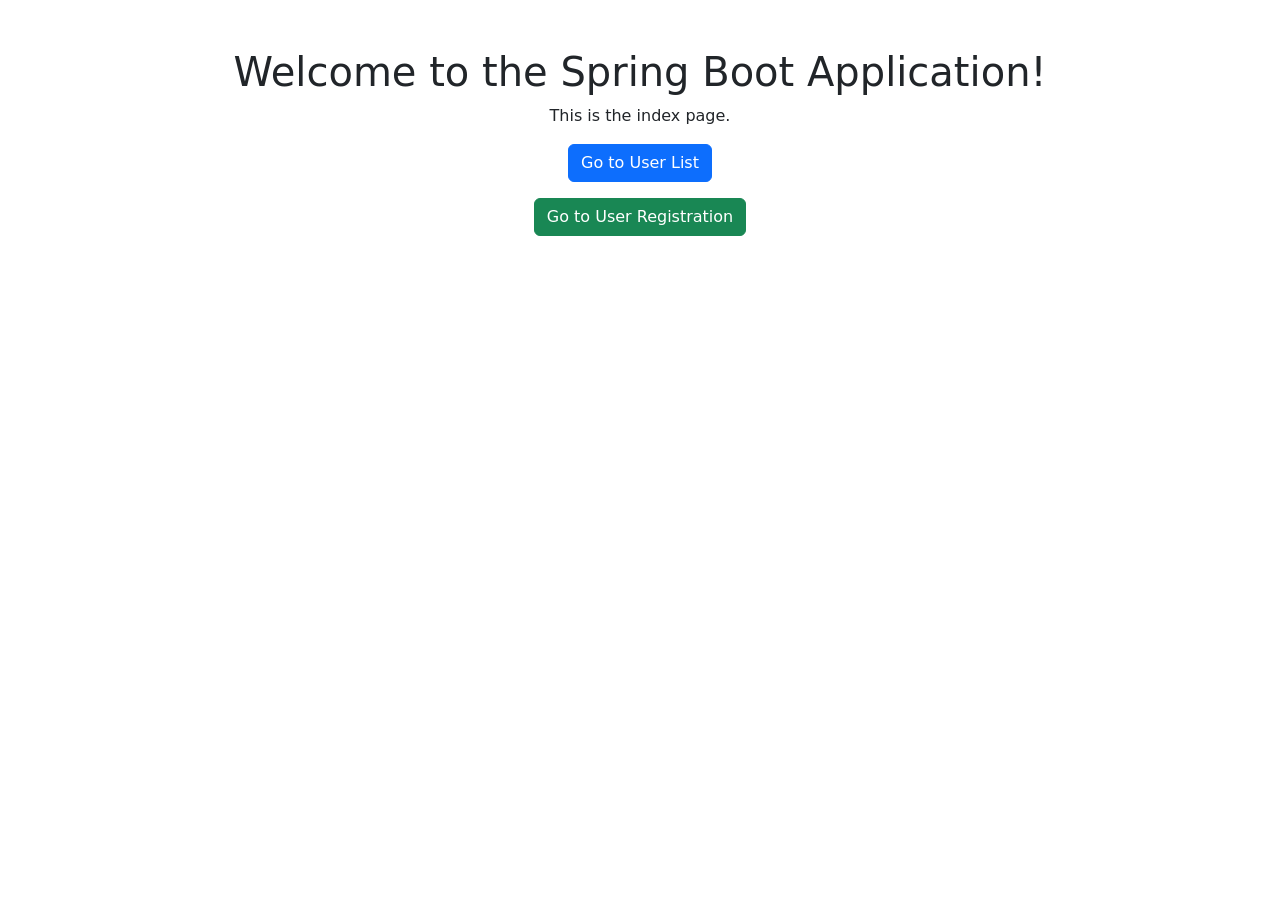
<file: src/main/resources/templates/index.html>
<!DOCTYPE html>
<html lang="en">
<head>
    <meta charset="UTF-8">
    <meta name="viewport" content="width=device-width, initial-scale=1.0">
    <title>Welcome to Spring Boot</title>
    <link href="https://cdn.jsdelivr.net/npm/bootstrap@5.3.0-alpha1/dist/css/bootstrap.min.css" rel="stylesheet">
</head>
<body>
    <div class="container mt-5">
        <h1 class="text-center">Welcome to the Spring Boot Application!</h1>
        <p class="text-center">This is the index page.</p>
        <div class="text-center">
            <!-- User List로 이동하는 버튼 -->
            <a href="/users" class="btn btn-primary">Go to User List</a>
        </div>
        <div class="text-center mt-3">
            <!-- User Registration 폼으로 이동하는 버튼 -->
            <a href="/user/create" class="btn btn-success">Go to User Registration</a>
        </div>
    </div>
    
    <script src="https://cdn.jsdelivr.net/npm/bootstrap@5.3.0-alpha1/dist/js/bootstrap.bundle.min.js"></script>
</body>
</html>
</file>
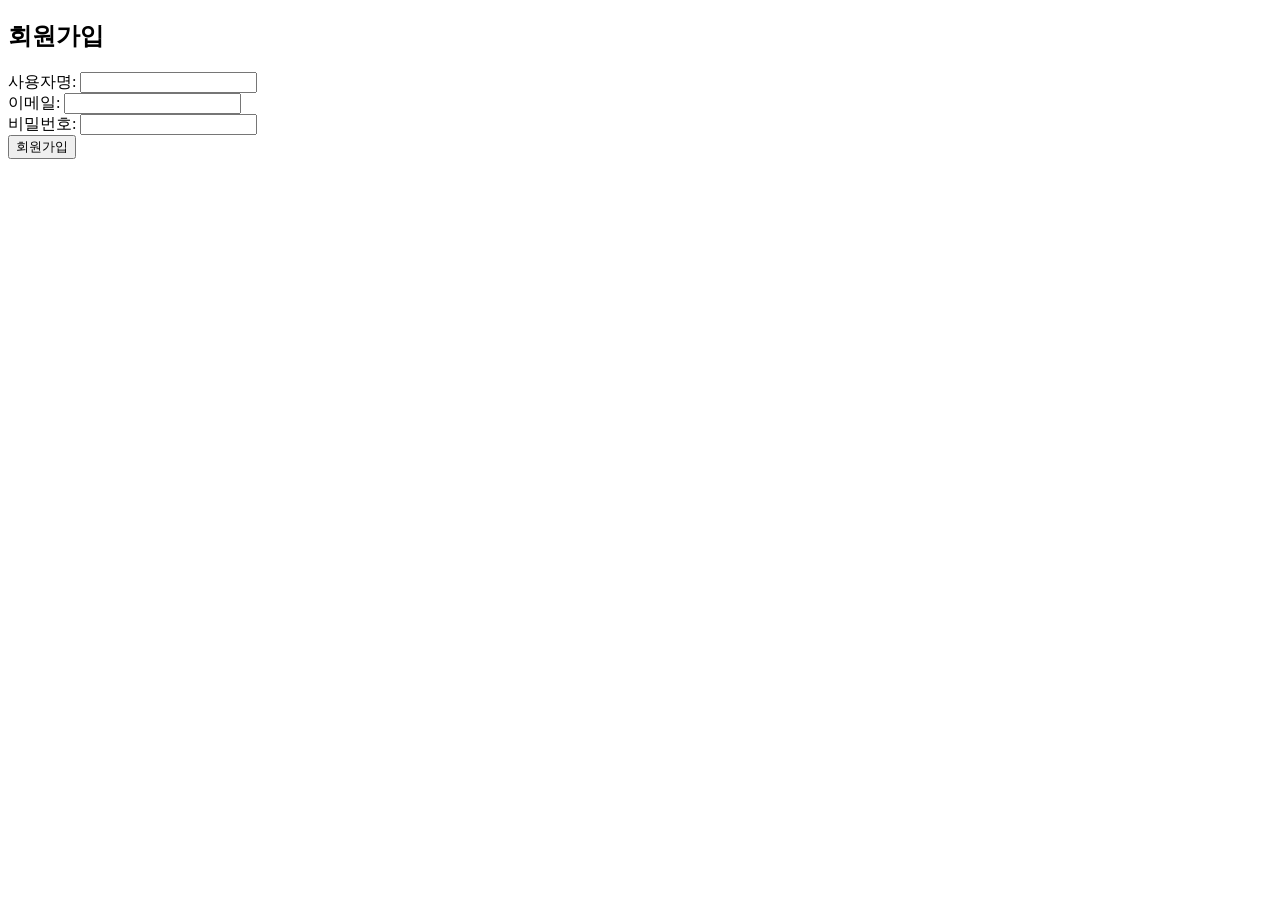
<file: src/main/resources/templates/register.html>
<!DOCTYPE html>
<html xmlns:th="http://www.thymeleaf.org">
<head>
    <meta charset="UTF-8">
    <title>회원가입</title>
</head>
<body>
    <h2>회원가입</h2>
    <form action="/auth/register" method="post" th:object="${user}">
        <label>사용자명:</label>
        <input type="text" th:field="*{username}" required><br>

        <label>이메일:</label>
        <input type="email" th:field="*{email}" required><br>

        <label>비밀번호:</label>
        <input type="password" th:field="*{password}" required><br>

        <button type="submit">회원가입</button>
    </form>

    <p th:text="${message}"></p>
</body>
</html>
</file>
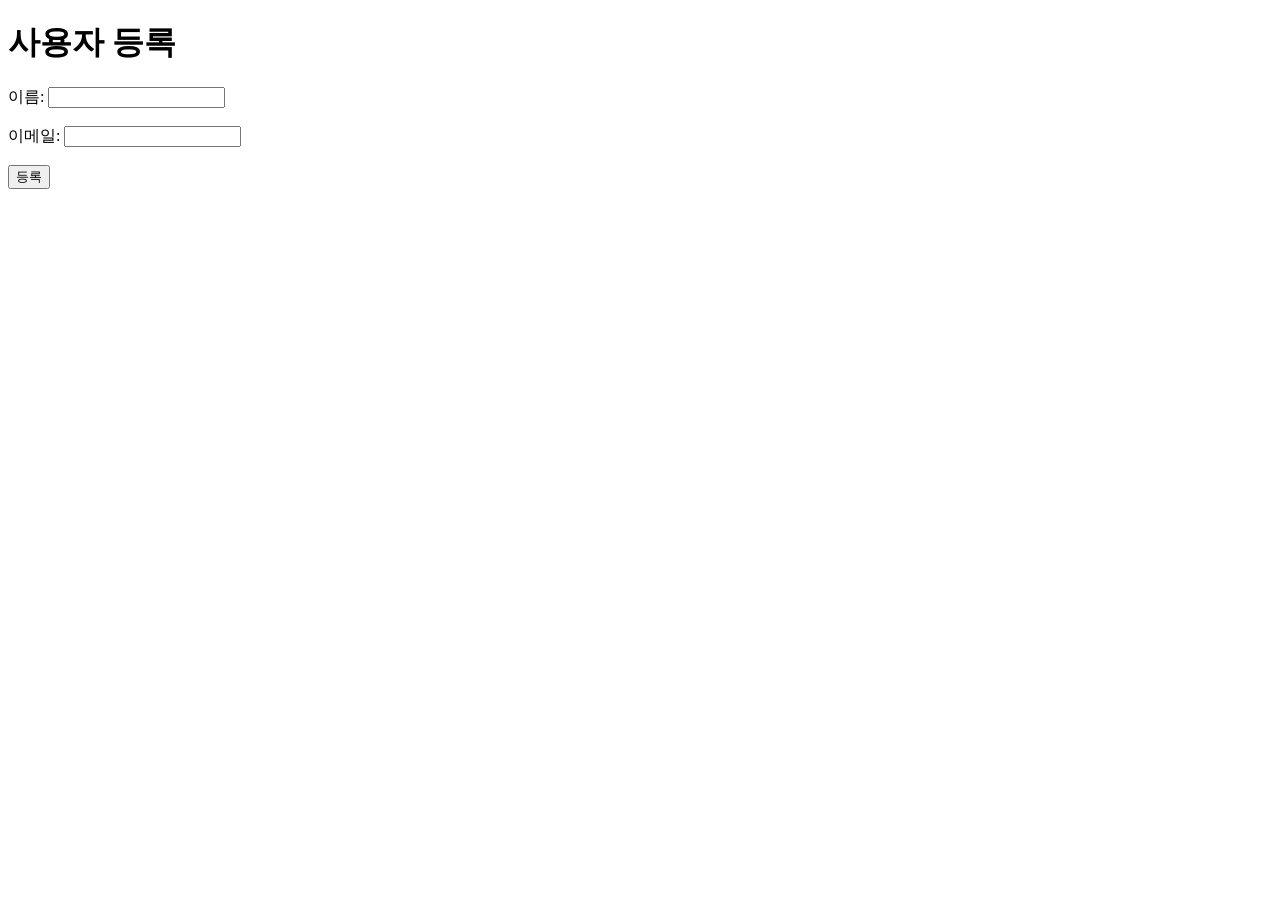
<file: src/main/resources/templates/user_form.html>
<!DOCTYPE html>
<html xmlns:th="http://www.thymeleaf.org">
<head>
    <title>사용자 등록</title>
</head>
<body>
    <h1>사용자 등록</h1>
    <form th:action="@{/user/create}" th:object="${user}" method="post">
        <label for="name">이름:</label>
        <input type="text" id="name" th:field="*{name}" /><br><br>
        
        <label for="email">이메일:</label>
        <input type="email" id="email" th:field="*{email}" /><br><br>
        
        <button type="submit">등록</button>
    </form>
</body>
</html>
</file>
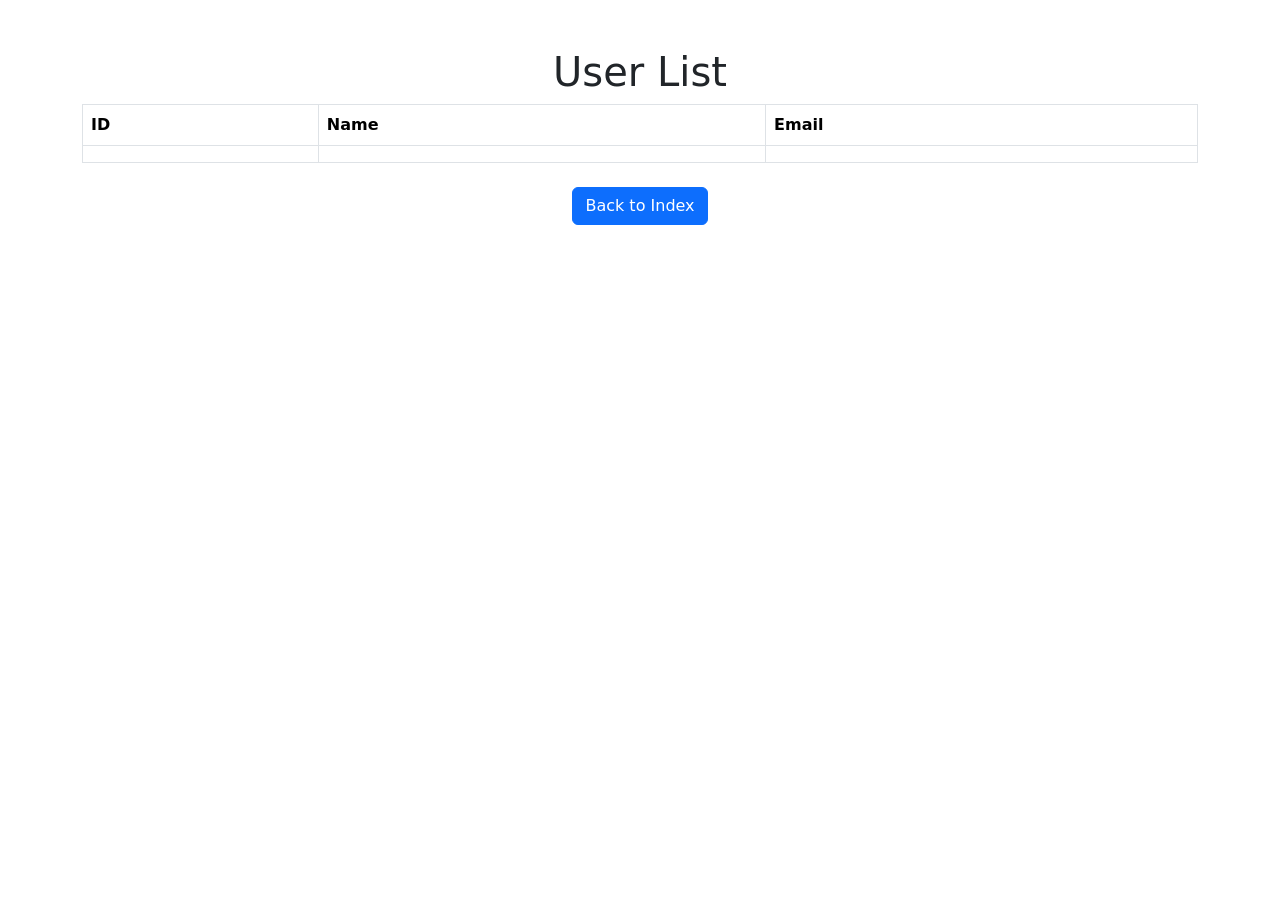
<file: src/main/resources/templates/user_list.html>
<!DOCTYPE html>
<html lang="en">
<head>
    <meta charset="UTF-8">
    <meta name="viewport" content="width=device-width, initial-scale=1.0">
    <title>User List</title>
    <link href="https://cdn.jsdelivr.net/npm/bootstrap@5.3.0-alpha1/dist/css/bootstrap.min.css" rel="stylesheet">
</head>
<body>
    <div class="container mt-5">
        <h1 class="text-center">User List</h1>
        <table class="table table-bordered">
            <thead>
                <tr>
                    <th>ID</th>
                    <th>Name</th>
                    <th>Email</th>
                </tr>
            </thead>
            <tbody>
                <!-- 사용자 목록 출력 -->
                <tr th:each="user : ${users}">
                    <td th:text="${user.id}"></td>
                    <td th:text="${user.name}"></td>
                    <td th:text="${user.email}"></td>
                </tr>
            </tbody>
        </table>

        <div class="text-center mt-4">
            <a href="/" class="btn btn-primary">Back to Index</a>
        </div>

    </div>

    <script src="https://cdn.jsdelivr.net/npm/bootstrap@5.3.0-alpha1/dist/js/bootstrap.bundle.min.js"></script>
</body>
</html>
</file>
